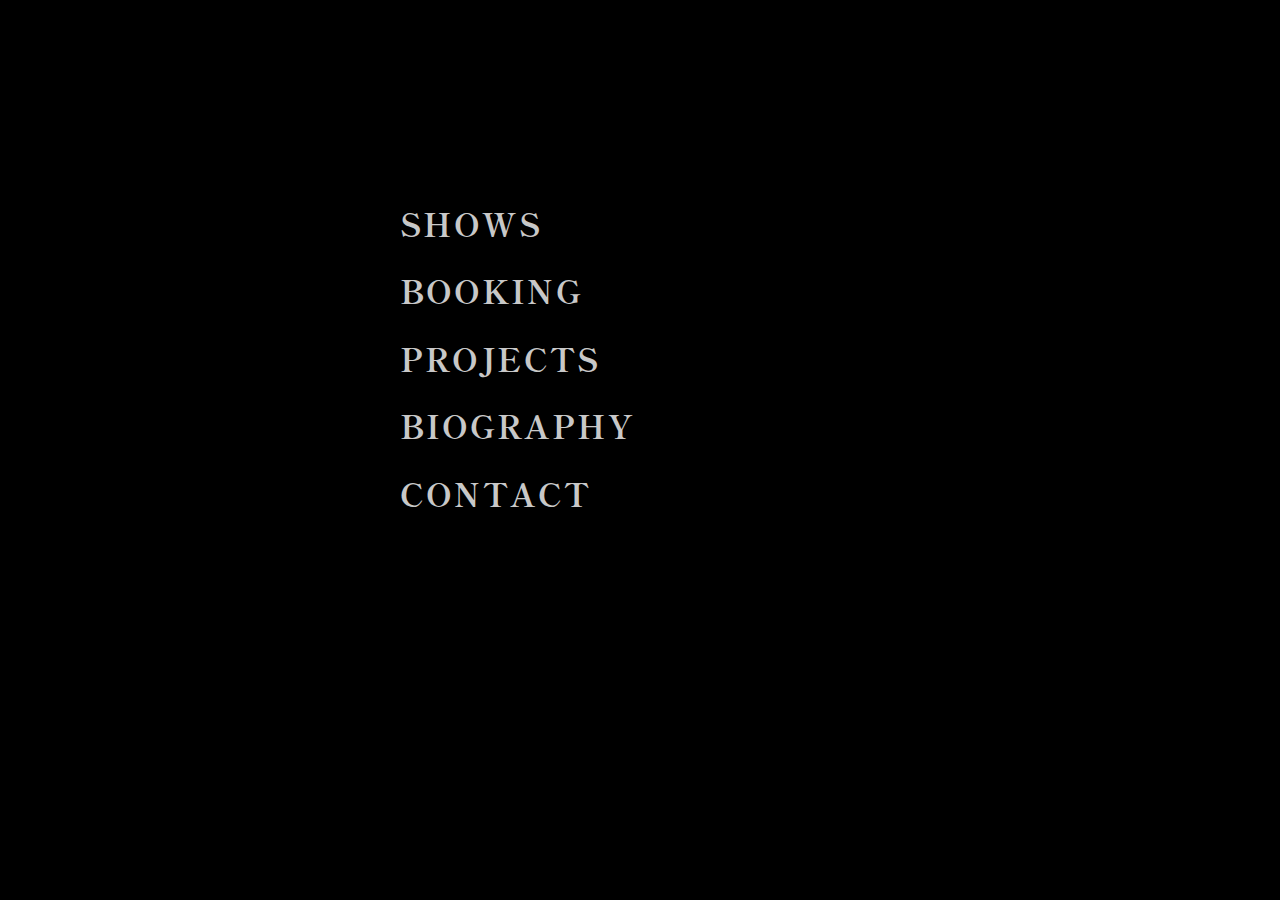
<file: Index.html>
<!DOCTYPE html>
<html lang="en">
<head>
<meta charset="utf-8">
<title> JSM </title>
<link rel="stylesheet" href="styles.css" >
<link rel="stylesheet" href="https://fonts.googleapis.com/css?family=Shippori Mincho">
<link rel="stylesheet" href="https://fonts.googleapis.com/css?family=Raleway">
</head>
<body>
<h1><a href="https://www.juliansm.github.io/shows">SHOWS</a></h1>
<h1><a href="https://www.xhojamusicagency.com/" target=_"blank">BOOKING</a></div></h1>
<h1><a href="https://www.juliansm.github.io/projects">PROJECTS</a><div></h1>
<h1><a href="https://www.juliansm.github.io/biography">BIOGRAPHY</a></div></h1>
<h1><div class="dropdown">CONTACT
	<div class="dropdown-content">
	<a href="#">+ 1 610 930 3776</a>
	<a href="mailto:juliansmsound@gmail.com" target=_"blank">juliansmsound@gmail.com</a>
</div>
</div>	

</html>
</file>
<file: styles.css>
body {
	font-family: Shippori Mincho;
	background-color: black;
	letter-spacing: 2px;
	margin: 200px 200px 100px 400px;
}
h1 {
    color: rgb(200, 200, 200);
	text-align: left;
}
a:link {
	color: rgb(200, 200, 200);
    background-color: transparent;
    text-decoration: none;
}
a:visited {
	color: rgb(200, 200, 200);
	background-color: transparent;
	text-decoration: none;
}
a:hover {
	color: white;
	background color: transparent;
    text-shadow: 0 0 2px #ededed;
    font-size: 103%;
}
.dropdown {
	position: relative;
}
.dropdown-content a {
	display: none;
    color: rgb(200, 200, 200);
    text-align: left;
    font-family: Raleway;
	font-size: 60%;
}
.dropdown:hover .dropdown-content a {
    display: block;
}
</file>
